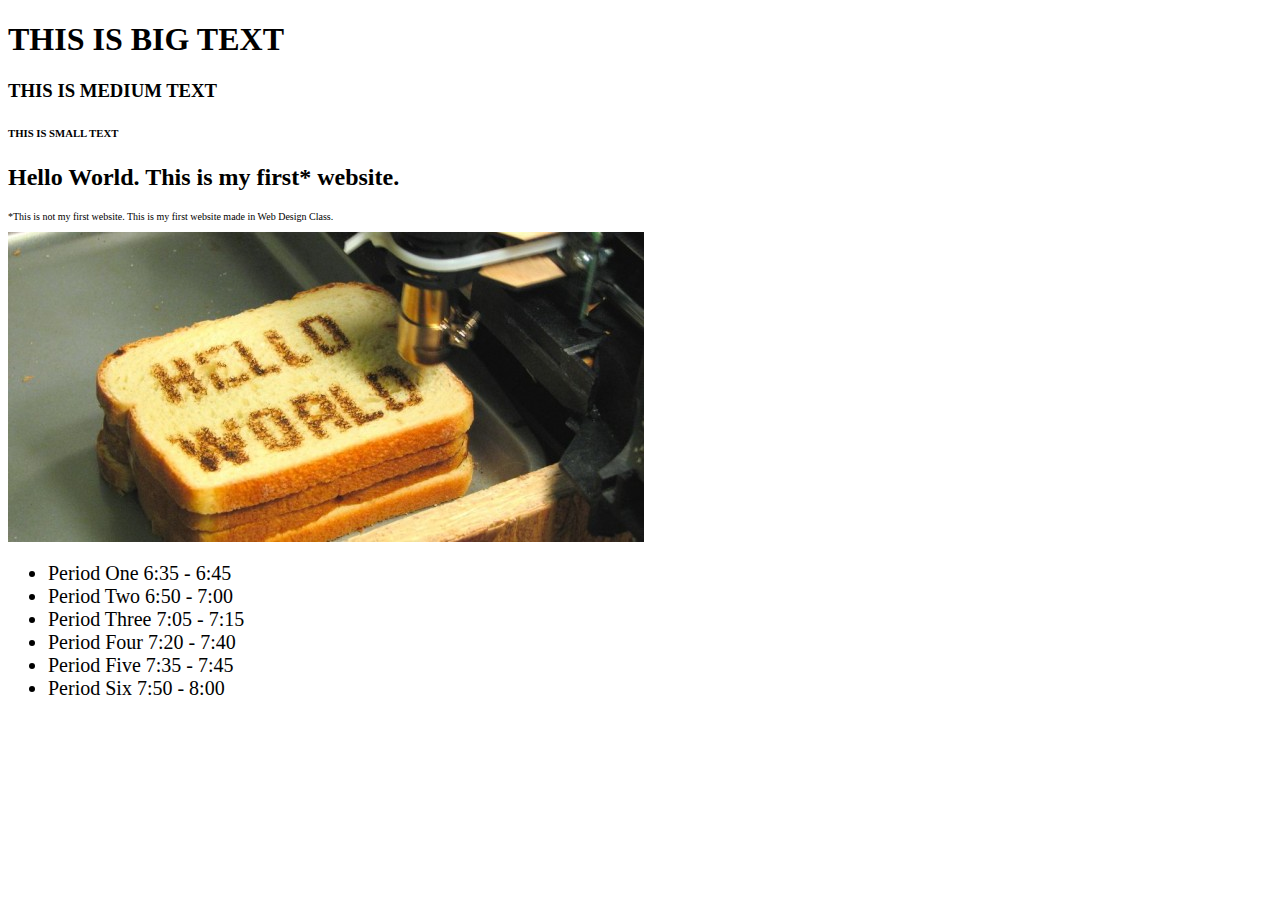
<file: firstsite.html>
<!DOCTYPE html>
<html>
<head> 
	<title>Caleb's First Page</title> 
</head>


<body> 
	<h1> THIS IS BIG TEXT</h1>

	<h3> THIS IS MEDIUM TEXT</h3>

	<h6> THIS IS SMALL TEXT</h6>

	<h2> Hello World. This is my first* website.</h2>

<footer>
		<p>*This is not my first website. This is my first website made in Web Design Class.</p>
		<img src="img/helloworld.jpg" alt="bread that says hello world">
	<ul>
		<li> Period One 6:35 - 6:45 </li>
		<li> Period Two 6:50 - 7:00 </li>
		<li> Period Three 7:05 - 7:15 </li>
		<li> Period Four 7:20 - 7:40 </li>
		<li> Period Five 7:35 - 7:45 </li>
		<li> Period Six 7:50 - 8:00 </li>
	</ul>


	<style>
		p{
  	 		font-size:10px;
   			font-family:"Impact";
		}

		li{
			font-size:20px;
			font-family:"Impact";
		}

	</style>
</footer>
</body>
</html>
</file>
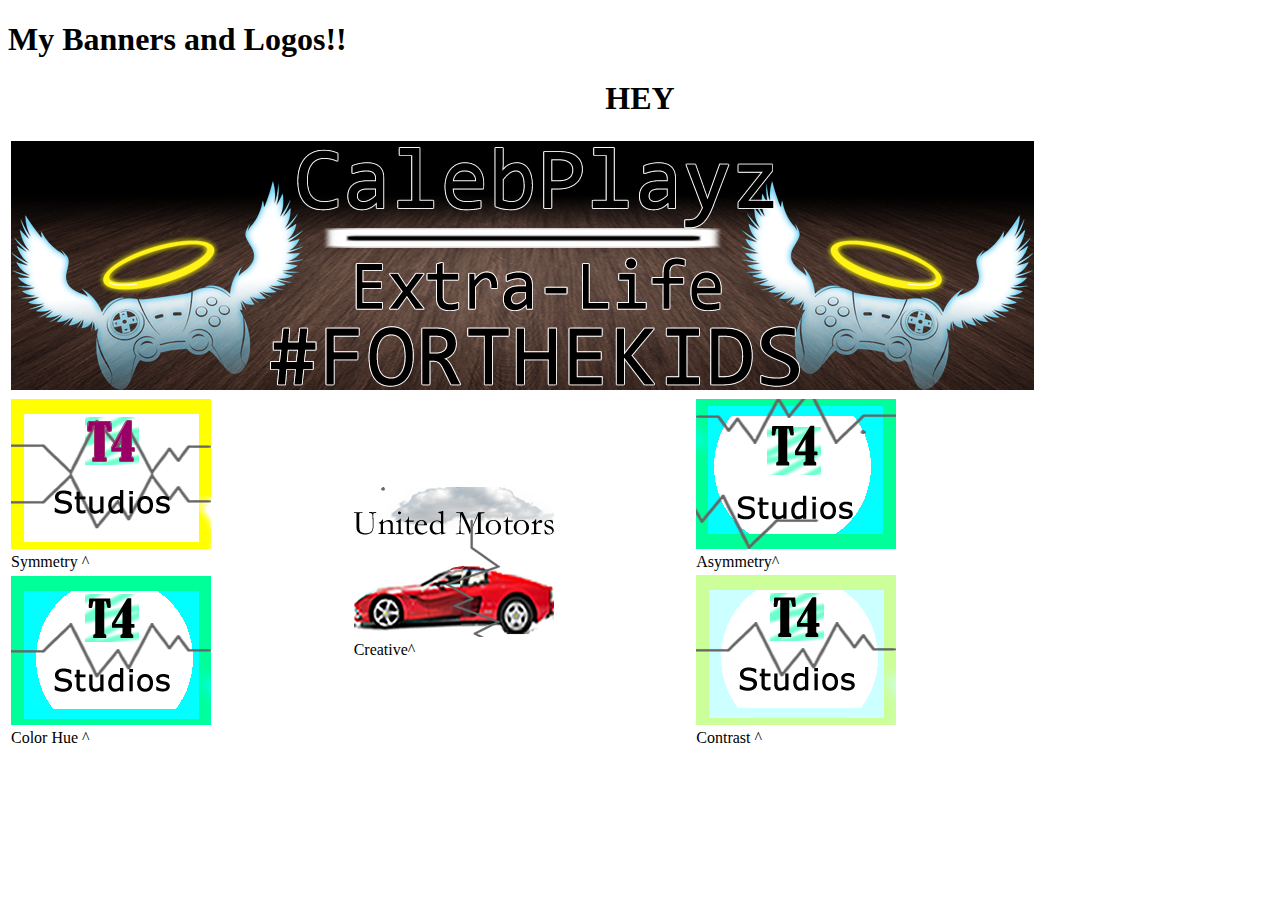
<file: logos.html>
<!DOCTYPE html>
<html>
    <head>
        <title>Learning about Tables!!</title>
    </head>
    <body>
        <h1>My Banners and Logos!!</h1>
        <table>
            <tr>
                <td colspan="3"><img src="img/Banner.png"></td>
            </tr>
            <tr>
                <td><img src="img/Symmetry Logo.png">
                    <br /> Symmetry ^
                </td>
                <td rowspan="2"><img src="img/creative.png"> <br /> Creative^</td>
                <td><img src="img/assymmetry logo.png">
                    <br /> Asymmetry^
                </td>
            </tr>
            <tr>
                <td><img src="img/color logo.png"> <br /> Color Hue ^</td>
                <td><img src="img/contrast.png"> <br /> Contrast ^</td>
                <center><h1>HEY</h1> </center>
            </tr>
        </table>
    </body>
</html>
</file>
